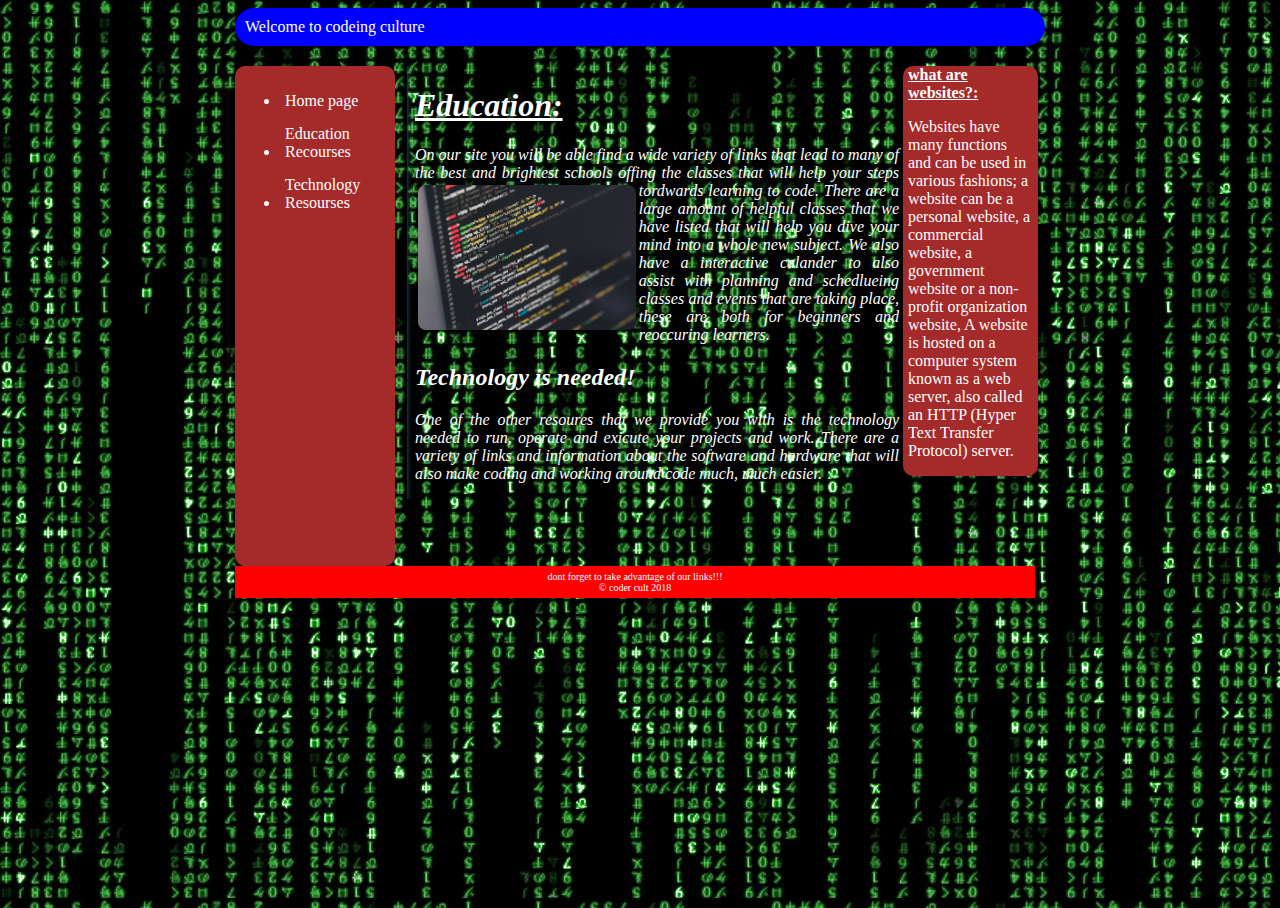
<file: index.html>
<html>
    <head>
        <title>home page</title>
        <link rel="stylesheet" href="style.css" />


</head>
    <body>
        <div class="wrapper">
      <header>
          Welcome to codeing culture
      </header>
 <nav>
   <ul>
   <li><a class="button" href="index.html">Home page</a></li>
     <li><a class="button" href="educational.html">Education Recourses</a></li>
       <li><a class="button" href="technology.html">Technology Resourses</a></li>
    </ul>

 </nav>

 <section>

      <article>
        <h1>Education:</h1>
          <p>
          On our site you will be able find a wide variety of links that
           lead to many of the best and brightest schools offing the classes
           that will help your steps tordwards learning to code.<img src="img/programming.png"/> There are a
           large amount of helpful classes that we have listed that will help you
           dive your mind into a whole new subject. We also have a interactive calander to also assist with planning
           and schedlueing classes and events that are taking place, these are both for beginners and reoccuring learners.
</p>

  <h2> Technology is needed!</h2>
    <p>
          One of the other resoures that we provide you with is the
            technology needed to run, operate and exicute your projects
              and work. There are a variety of links and information about the
                software and hardware that will also make coding and working around
                  code much, much easier.
     </p>
      </article>
    </section>


       <aside>
         <strong> what are websites?: </strong>
           <p>Websites have many functions and can be used in various
              fashions; a website can be a personal website, a commercial website,
              a government website or a non-profit organization website,
              A website is hosted on a computer system known as a web server,
              also called an HTTP (Hyper Text Transfer Protocol) server.</p>
</aside>
<footer>
    dont forget to take advantage of our links!!! <br/>
     &#169; coder cult 2018
        </footer>
      </div>
          </body>










</html>
</file>
<file: style.css>
/* *{
    outline-style: solid;
    outline-width: 2px;
    outline-color: black;
    } */
    html {
      height: 100%;
    }

    body {
      height: 100%;
      font-family: cursive;
      font-size:   16px;
      line-hight:  24px;
      background-color:white;
      background-image: url("./img/5513.jpg");

    }

    header {
      padding:10px;
      display: block;
      width: 790px;
      background-color: white;
      color: white;
      margin-bottom: 20px;
      border-radius: 20px;
      background-color: blue;

    }


    nav {
      height:500px;
      width:150px;
      display: inline-block;
      vertical-align:top;
      padding-right: 5px;
      padding-left:  5px;
      background-color: brown;
      color: white;
      border-radius:10px;
  }
    .button {
      padding-top: 5px;
      padding-bottom: 5px;
      padding-right: 5px;
      padding-left: 5px;
      border-radius: 5px;
      margin-top: 5px;
      display: inline-block;
    }
    .button:hover {
      background-color: #000000;
    }
    img {
        border-radius: 8px;
        max-width: 45%;
        float:left;
        margin: 3px;

    }


      a {
        color: white;
        text-decoration: none;
      }
      a:hover {
        color:blue;
      }

    section {
      width: 500px;
      display: inline-block;
    }

    aside {
      width: 125px;
      display: inline-block;
      vertical-align:top;
      padding-right: 5px;
      padding-left:  5px;
      background-color: brown;
      color: white;
      border-radius:10px;
}
    aside strong{
      text-decoration: underline;

    }

    aside ul {
      list-style-type: none;
    }

    article h1{
      text-decoration: underline;
    }
    article {
        padding-left: .5rem;
        margin-left: .5rem;
        float: left;
        box-shadow: inset 5px 0 5px -5px #29627e;
        font-style: italic;
        color: white;
        text-align: justify;
        text-justify: inter-word
    }


footer{
      background-color:red;
      text-align:center;
      padding:5px;
      display: block;
      clear: both;
      font-size: 10px;
      color: white;
      max-height: 100%;
      width: 790px;
    }





.wrapper{
      width: 810px;
      margin: auto;
}



.aside1{

  height:500px;
  width:150px;
  display: inline-block;
  vertical-align:top;
  padding-right: 5px;
  padding-left:  5px;
  background-color:  #29627e;
  color: white;
  border-radius:10px;
  float:right;


}






















}
</file>
